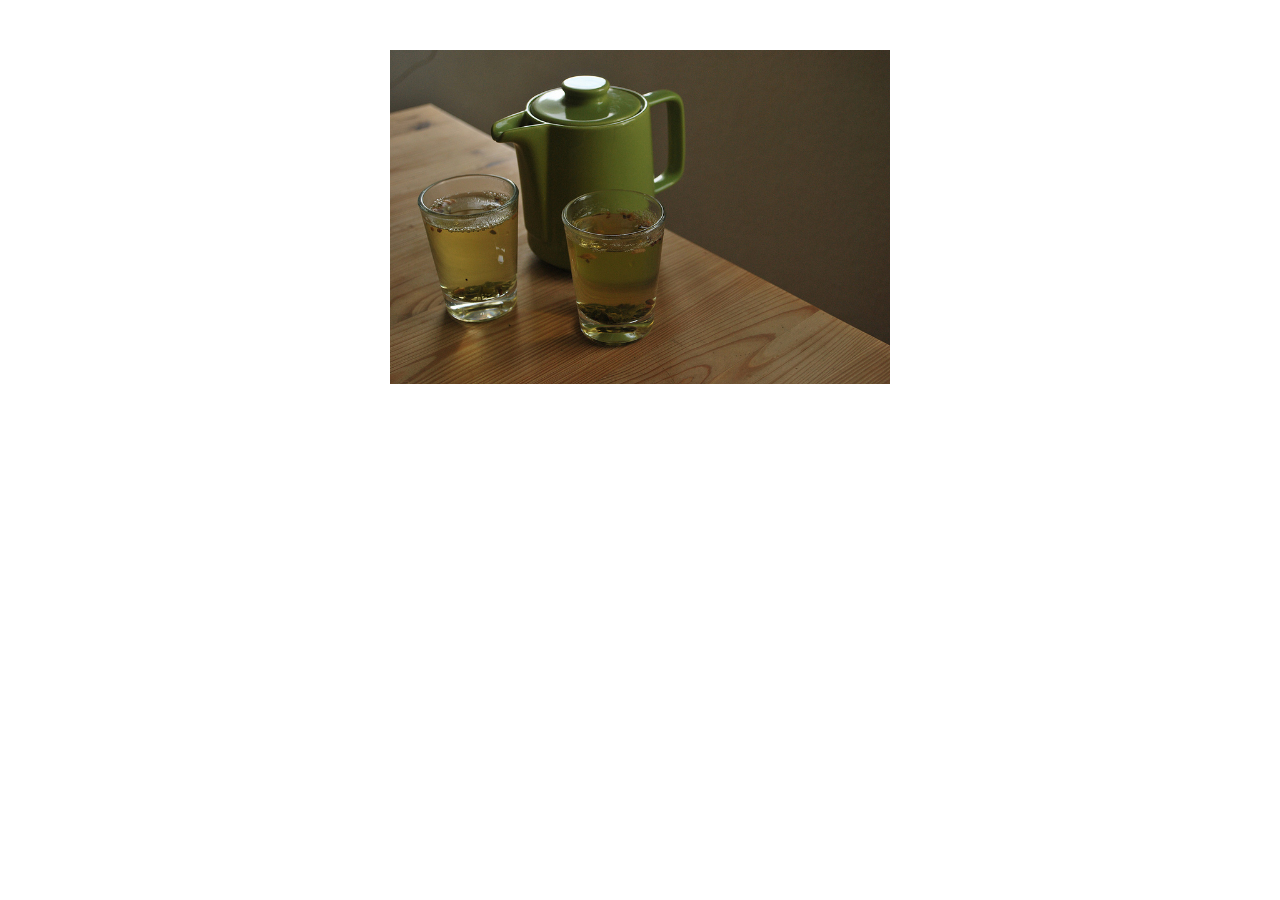
<file: index.html>
<!doctype html>
<head>
  <title>I ♥ Coding</title>
  <meta charset='utf-8'>
  <link rel="stylesheet" href="style.css" />
</head>

<div class="picture-frame">
  <div class="film-roll" id="the-film-roll">
    <img src="7172559811_71f462ac6b_c.jpg" width="500" />
    <img src="7357773624_e7e4a54aee_c.jpg" width="500" />
    <img src="7357778634_13bf9bf728_c.jpg" width="500" />
  </div>
</div>

<script src="slideshow.js"></script>
</file>
<file: style.css>
.picture-frame {
  height: 334px;
  width: 500px;
  overflow: hidden;
  margin: 50px auto;
  position: relative;
}

.film-roll {
  width: 1500px; /* 3 times 800px */
  position: absolute;
  left: 0px;
  top: 0px;
}

img {
  float: left; /* forces the images to touch each other */
}
</file>
